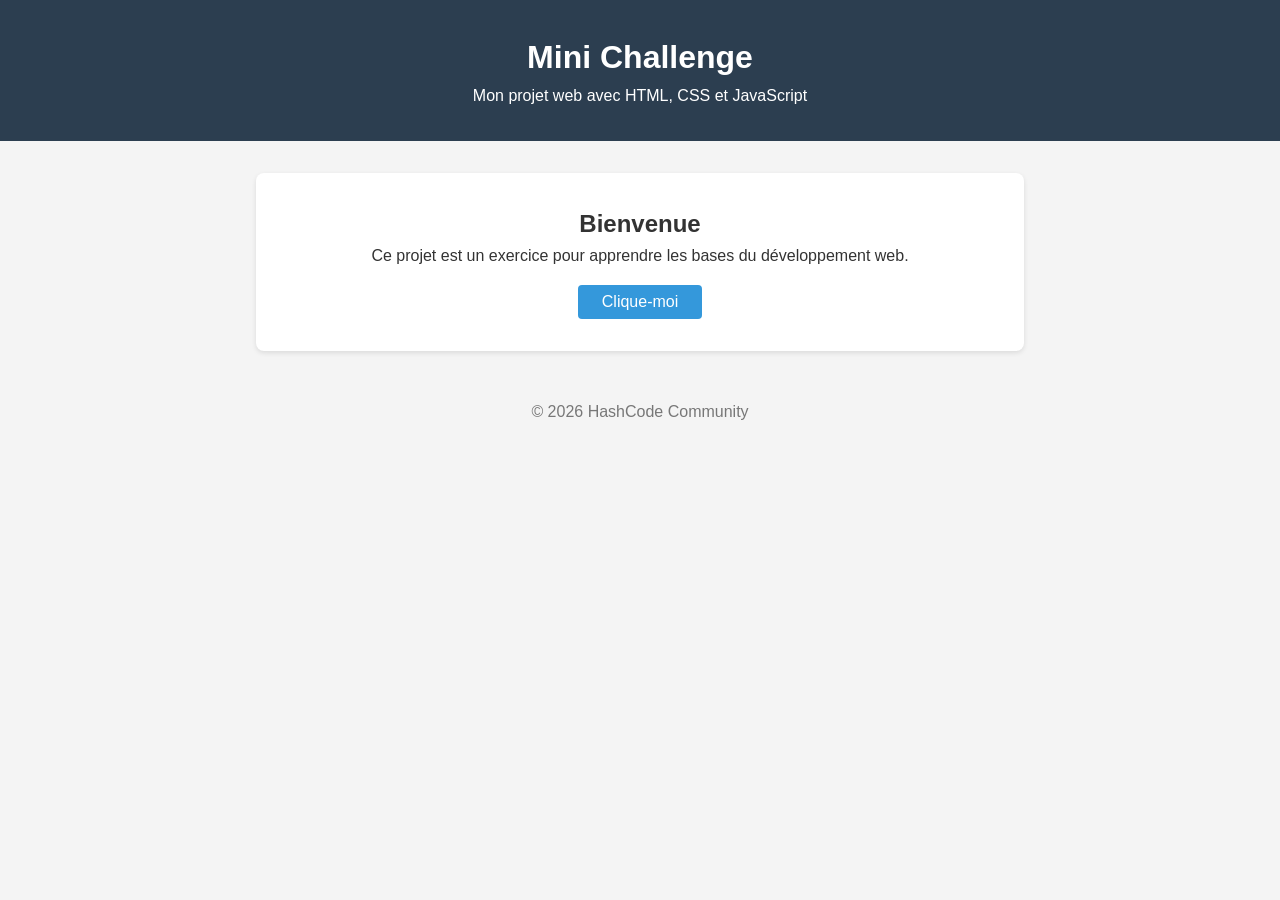
<file: mini-challenge/index.html>
<!DOCTYPE html>
<html lang="fr">
<head>
    <meta charset="UTF-8">
    <meta name="viewport" content="width=device-width, initial-scale=1.0">
    <title>Mini Challenge - HashCode Community</title>
    <link rel="stylesheet" href="style.css">
</head>
<body>
    <header>
        <h1>Mini Challenge</h1>
        <p>Mon projet web avec HTML, CSS et JavaScript</p>
    </header>

    <main>
        <section>
            <h2>Bienvenue</h2>
            <p>Ce projet est un exercice pour apprendre les bases du développement web.</p>
            <button id="clickBtn">Clique-moi</button>
            <p id="message"></p>
        </section>
    </main>

    <footer>
        <p>&copy; 2026 HashCode Community</p>
    </footer>

    <script src="app.js"></script>
</body>
</html>
</file>
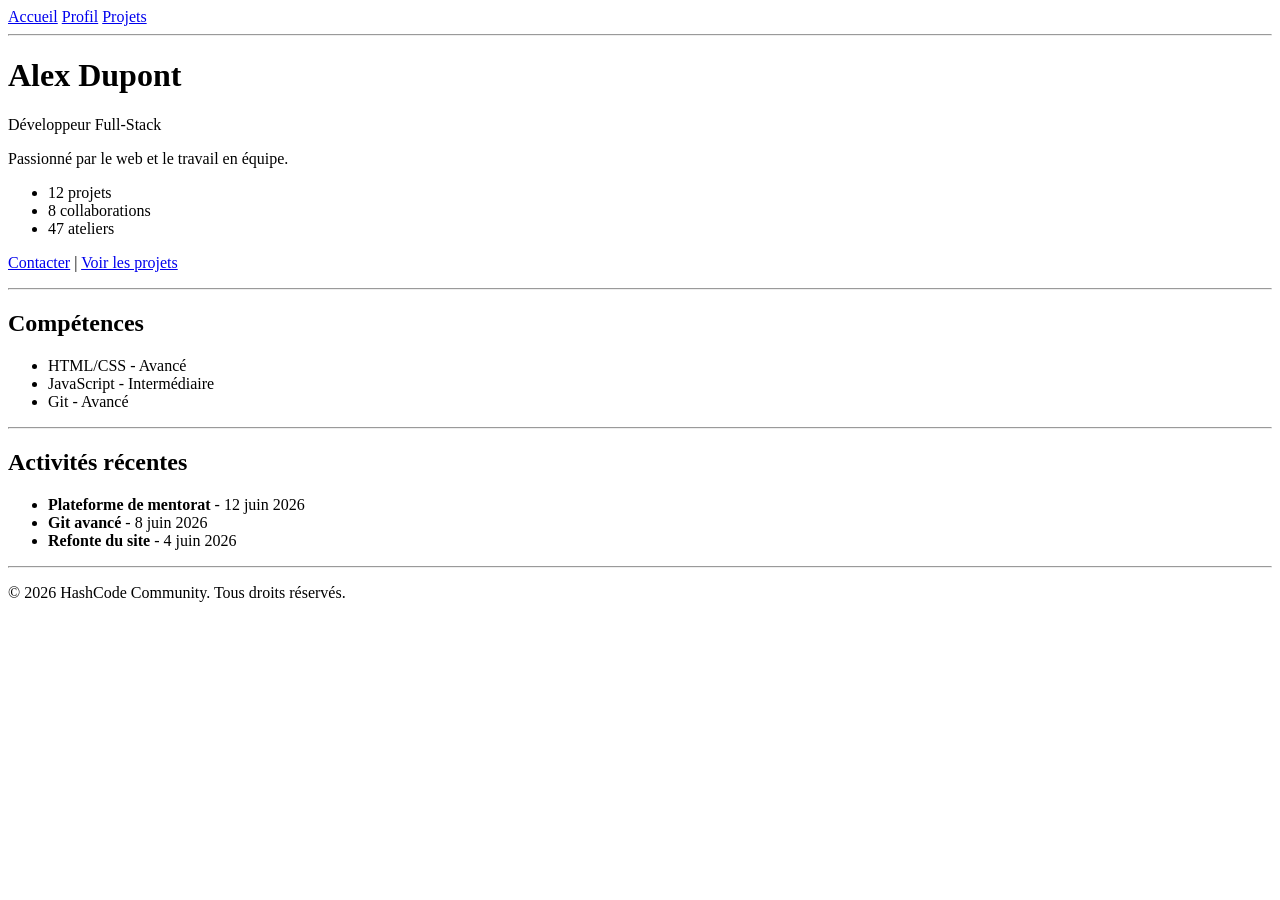
<file: atelier/profile.html>
<!DOCTYPE html>
<html lang="fr">
<head>
    <meta charset="UTF-8" />
    <meta name="viewport" content="width=device-width, initial-scale=1.0" />
    <title>Profil | Hashcode Communit</title>
</head>
<body>

    <!-- Navigation -->
    <nav>
        <a href="#">Accueil</a>
        <a href="#">Profil</a>
        <a href="#">Projets</a>
    </nav>

    <hr />

   <!-- Profil -->
    <h1>Alex Dupont</h1>
    <p>Développeur Full-Stack</p>
    <p>Passionné par le web et le travail en équipe.</p>

    <ul>
        <li>12 projets</li>
        <li>8 collaborations</li>
        <li>47 ateliers</li>
    </ul>

    <p>
        <a href="#">Contacter</a> |
        <a href="#">Voir les projets</a>
    </p>

    <hr />	
   
   <!-- Compétences -->
    <h2>Compétences</h2>
    <ul>
        <li>HTML/CSS - Avancé</li>
        <li>JavaScript - Intermédiaire</li>
        <li>Git - Avancé</li>
    </ul>

    <hr />
 
 <!-- Activités -->
    <h2>Activités récentes</h2>
    <ul>
        <li><strong>Plateforme de mentorat</strong> - 12 juin 2026</li>
        <li><strong>Git avancé</strong> - 8 juin 2026</li>
        <li><strong>Refonte du site</strong> - 4 juin 2026</li>
    </ul>

    <hr />

   <!-- Footer -->
    <footer>
        <p>© 2026 HashCode Community. Tous droits réservés.</p>
    </footer>

</body>
</html>
</file>
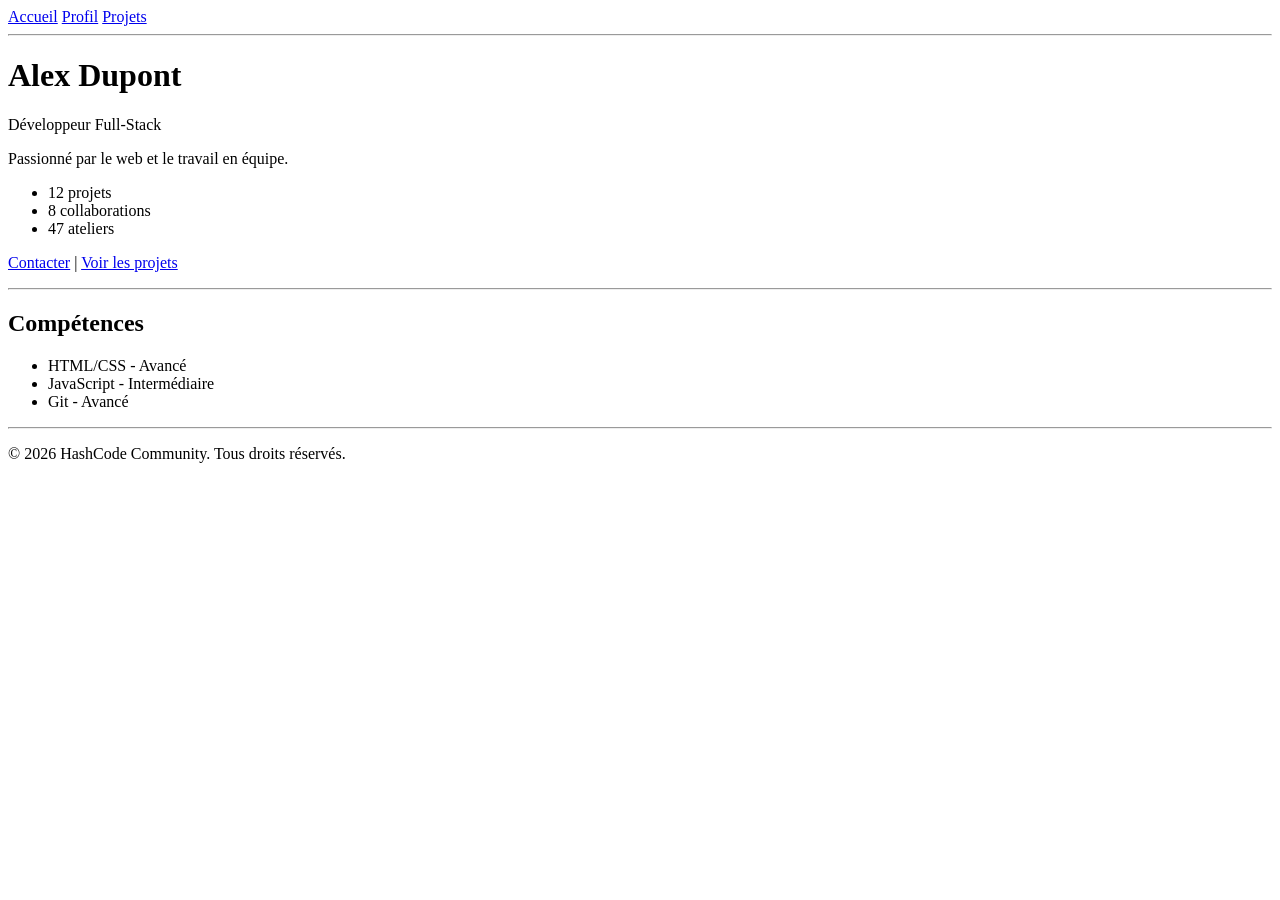
<file: mini-challenge2/profile.html>
<!DOCTYPE html>
<html lang="fr">
<head>
    <meta charset="UTF-8" />
    <meta name="viewport" content="width=device-width, initial-scale=1.0" />
    <title>Profil | Hashcode Communit</title>
</head>
<body>

    <!-- Navigation -->
    <nav>
        <a href="#">Accueil</a>
        <a href="#">Profil</a>
        <a href="#">Projets</a>
    </nav>

    <hr />

   <!-- Profil -->
    <h1>Alex Dupont</h1>
    <p>Développeur Full-Stack</p>
    <p>Passionné par le web et le travail en équipe.</p>

    <ul>
        <li>12 projets</li>
        <li>8 collaborations</li>
        <li>47 ateliers</li>
    </ul>

    <p>
        <a href="#">Contacter</a> |
        <a href="#">Voir les projets</a>
    </p>

    <hr />	

 <!-- Compétences -->
    <h2>Compétences</h2>
    <ul>
        <li>HTML/CSS - Avancé</li>
        <li>JavaScript - Intermédiaire</li>
        <li>Git - Avancé</li>
    </ul>
    <hr />

   <!-- Footer -->
    <footer>
        <p>© 2026 HashCode Community. Tous droits réservés.</p>
    </footer>

</body>
</html>
</file>
<file: mini-challenge/style.css>
* {
    margin: 0;
    padding: 0;
    box-sizing: border-box;
}

body {
    font-family: Arial, sans-serif;
    line-height: 1.6;
    color: #333;
    background-color: #f4f4f4;
}

header {
    background: #2c3e50;
    color: white;
    text-align: center;
    padding: 2rem;
}

main {
    max-width: 800px;
    margin: 2rem auto;
    padding: 0 1rem;
}

section {
    background: white;
    padding: 2rem;
    border-radius: 8px;
    box-shadow: 0 2px 5px rgba(0,0,0,0.1);
    text-align: center;
}

button {
    margin-top: 1rem;
    padding: 0.5rem 1.5rem;
    background: #3498db;
    color: white;
    border: none;
    border-radius: 4px;
    cursor: pointer;
    font-size: 1rem;
}

button:hover {
    background: #2980b9;
}

footer {
    text-align: center;
    padding: 1rem;
    color: #777;
}
</file>
